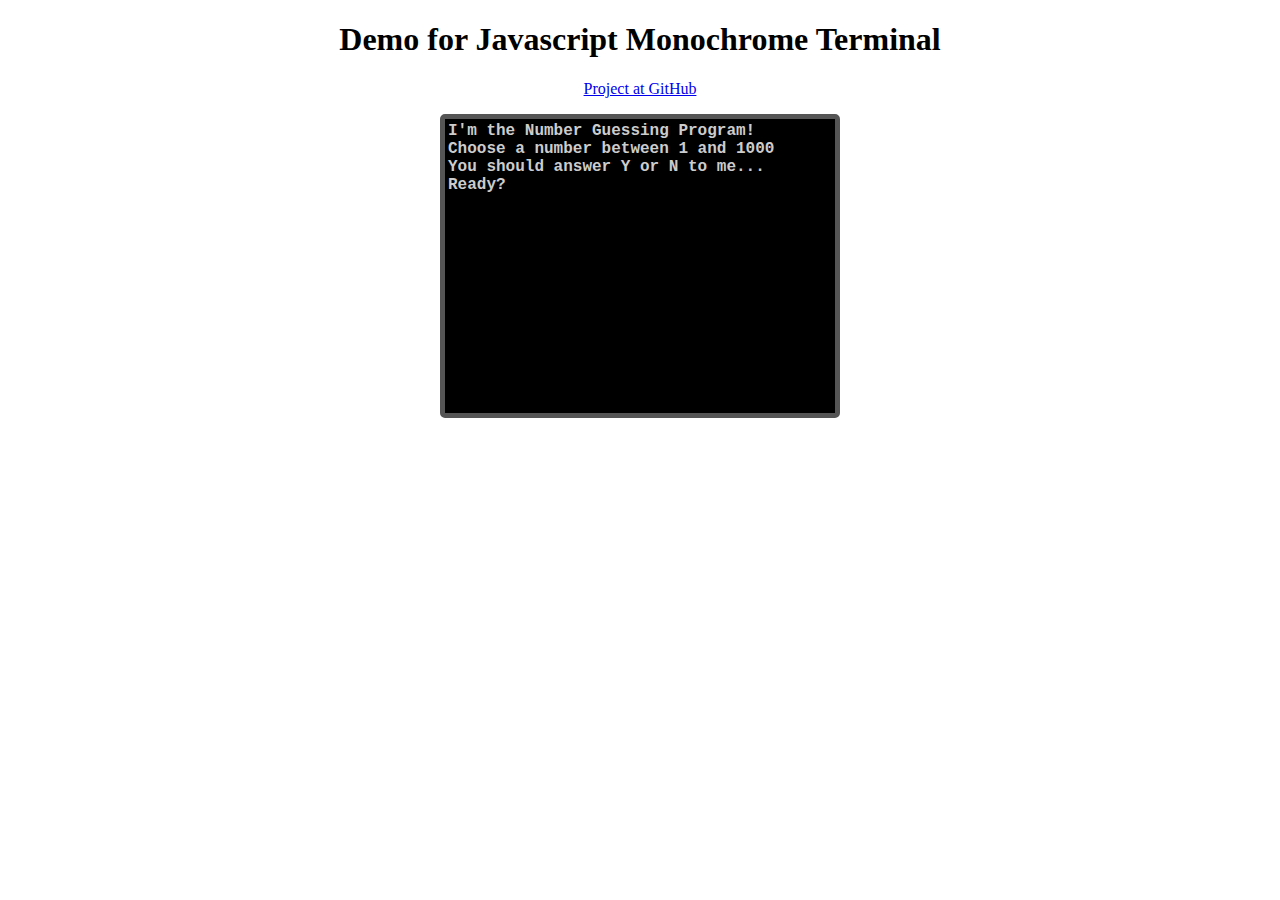
<file: index.html>
<!doctype html>

<html>
<head>
<script src="./jquery.js"></script>
<script src="./jsmonoterm.js"></script>
<link rel="stylesheet" type="text/css" href="./jsmonoterm.css"/>
</head>
<body style="text-align:center">

<h1>Demo for Javascript Monochrome Terminal</h1>

<p><a href="https://github.com/RodionGork/JsMonoTerm">Project at GitHub</a></p>

<div style="display:inline-block;border: 5px solid #555; border-radius: 5px;">
    <div id="terminal"></div>
</div>

<script>
var term = new JsMonoTerm({selector: "#terminal", w: 40, h: 16});

var low, hi, mid, count;

function attempt() {
    term.println('');
    mid = Math.floor((hi + low) / 2);
    term.println('Guess #' + (++count));
    askAnswer();
}

function askAnswer() {
    term.println('Is your number greater than ' + mid + '?');
    term.getc = readAnswer;
}

function readAnswer(c) {
    term.println('');
    c = ('' + c).toUpperCase();
    if (c == 'Y') {
        low = mid + 1;
    } else if (c == 'N') {
        hi = mid;
    } else {
        term.println("Please, answer 'Y' or 'N'...");
        count--;
        attempt();
        return;
    }
    if (low < hi) {
        attempt();
    } else {
        term.println('');
        term.println('Your number is ' + low + '!!!');
        term.println('');
        term.println('Press SPACE to start again!');
        term.getc = restart;
    }
}

function askReady() {
    term.println("Ready?");
    term.getc = onReady;
}

function onReady(c) {
    if (c === 'y' || c === 'Y') {
        low = 1;
        hi = 1000;
        count = 0;
        attempt();
    } else {
        term.println('');
        term.println("Type 'Y' to start...");
        askReady();
    }
}

function restart() {
    term.clear();
    start();
}

function start() {
    term.println("I'm the Number Guessing Program!");
    term.println("Choose a number between 1 and 1000");
    term.println("You should answer Y or N to me...");
    askReady();
}

start();

</script>

</body>
</html>
</file>
<file: jsmonoterm.css>
div.jsterm {
    border: 3px solid black;
    display: inline-block;
}
.jsterm span {
    background: black;
    color: #ccc;
    white-space: pre;
    font-family: courier new;
    font-weight: bold;
    display: block;
}
.jsterm-cursor {
    background: #ccc;
    display: none;
    position: absolute;
}
</file>
